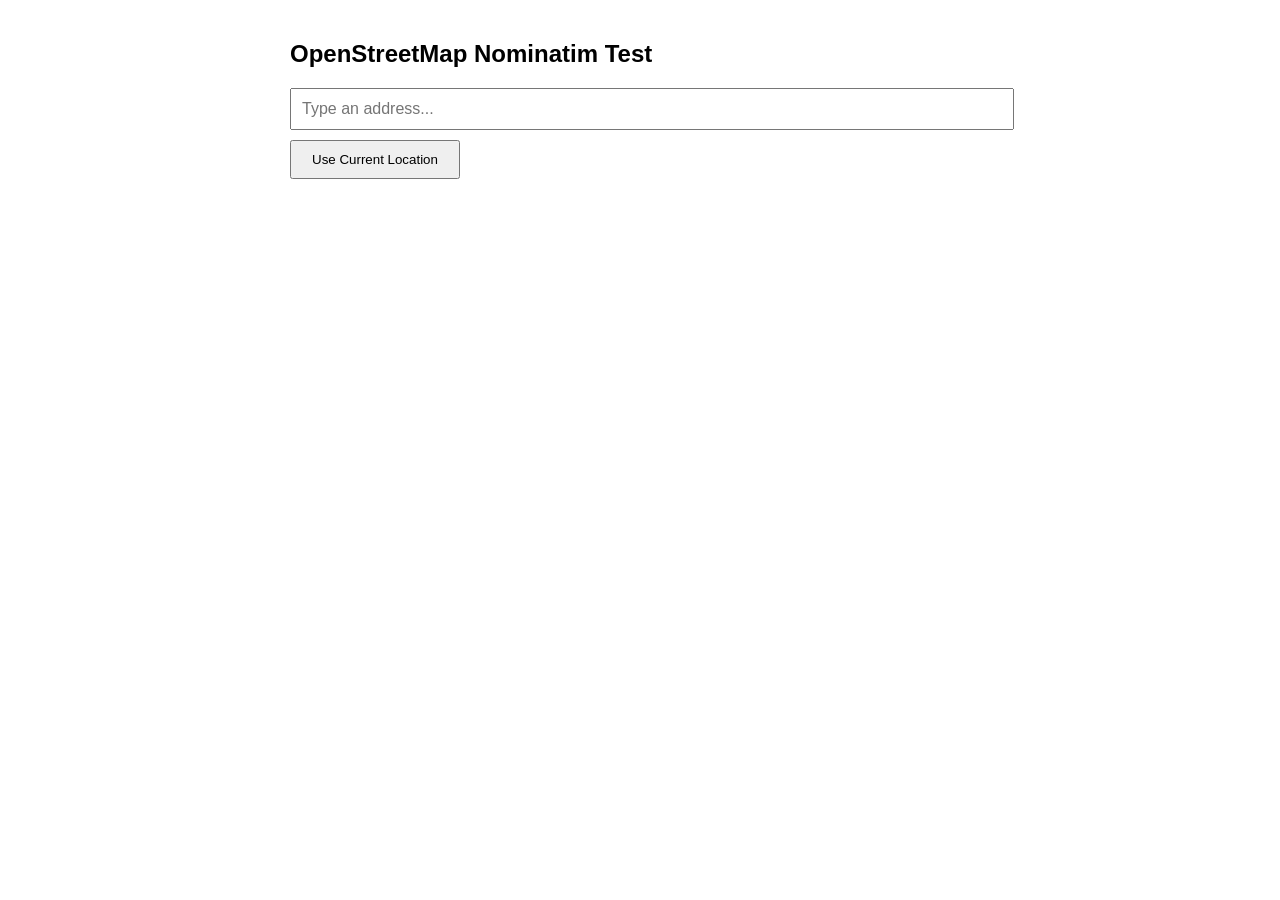
<file: api/index.html>
<!DOCTYPE html>
<html lang="en">
<head>
<meta charset="UTF-8">
<title>Nominatim API Test</title>

<style>
body{
    font-family: Arial;
    max-width:700px;
    margin:40px auto;
}

input{
    width:100%;
    padding:10px;
    font-size:16px;
}

button{
    padding:10px 20px;
    margin-top:10px;
    cursor:pointer;
}

.result{
    border:1px solid #ddd;
    padding:10px;
    margin-top:10px;
    cursor:pointer;
}

.result:hover{
    background:#f2f2f2;
}
</style>

</head>

<body>

<h2>OpenStreetMap Nominatim Test</h2>

<input
id="search"
type="text"
placeholder="Type an address..."
>

<button onclick="getCurrentLocation()">
Use Current Location
</button>

<div id="results"></div>

<script>

const searchBox=document.getElementById("search");
const results=document.getElementById("results");

let timeout;

searchBox.addEventListener("input",()=>{

    clearTimeout(timeout);

    timeout=setTimeout(searchAddress,500);

});

async function searchAddress(){

    const query=searchBox.value;

    if(query.length<3){

        results.innerHTML="";
        return;

    }

    const url=`https://nominatim.openstreetmap.org/search?q=${encodeURIComponent(query)}&format=jsonv2&limit=5`;

    const response=await fetch(url,{
        headers:{
            "Accept":"application/json"
        }
    });

    const data=await response.json();

    results.innerHTML="";

    data.forEach(place=>{

        const div=document.createElement("div");

        div.className="result";

        div.innerHTML=`
        <strong>${place.display_name}</strong><br>
        Lat: ${place.lat}<br>
        Lon: ${place.lon}
        `;

        results.appendChild(div);

    });

}

function getCurrentLocation(){

    navigator.geolocation.getCurrentPosition(async(position)=>{

        const lat=position.coords.latitude;
        const lon=position.coords.longitude;

        const url=`https://nominatim.openstreetmap.org/reverse?lat=${lat}&lon=${lon}&format=jsonv2`;

        const response=await fetch(url);

        const data=await response.json();

        alert(data.display_name);

    },
    ()=>{
        alert("Location permission denied");
    });

}

</script>

</body>
</html>
</file>
